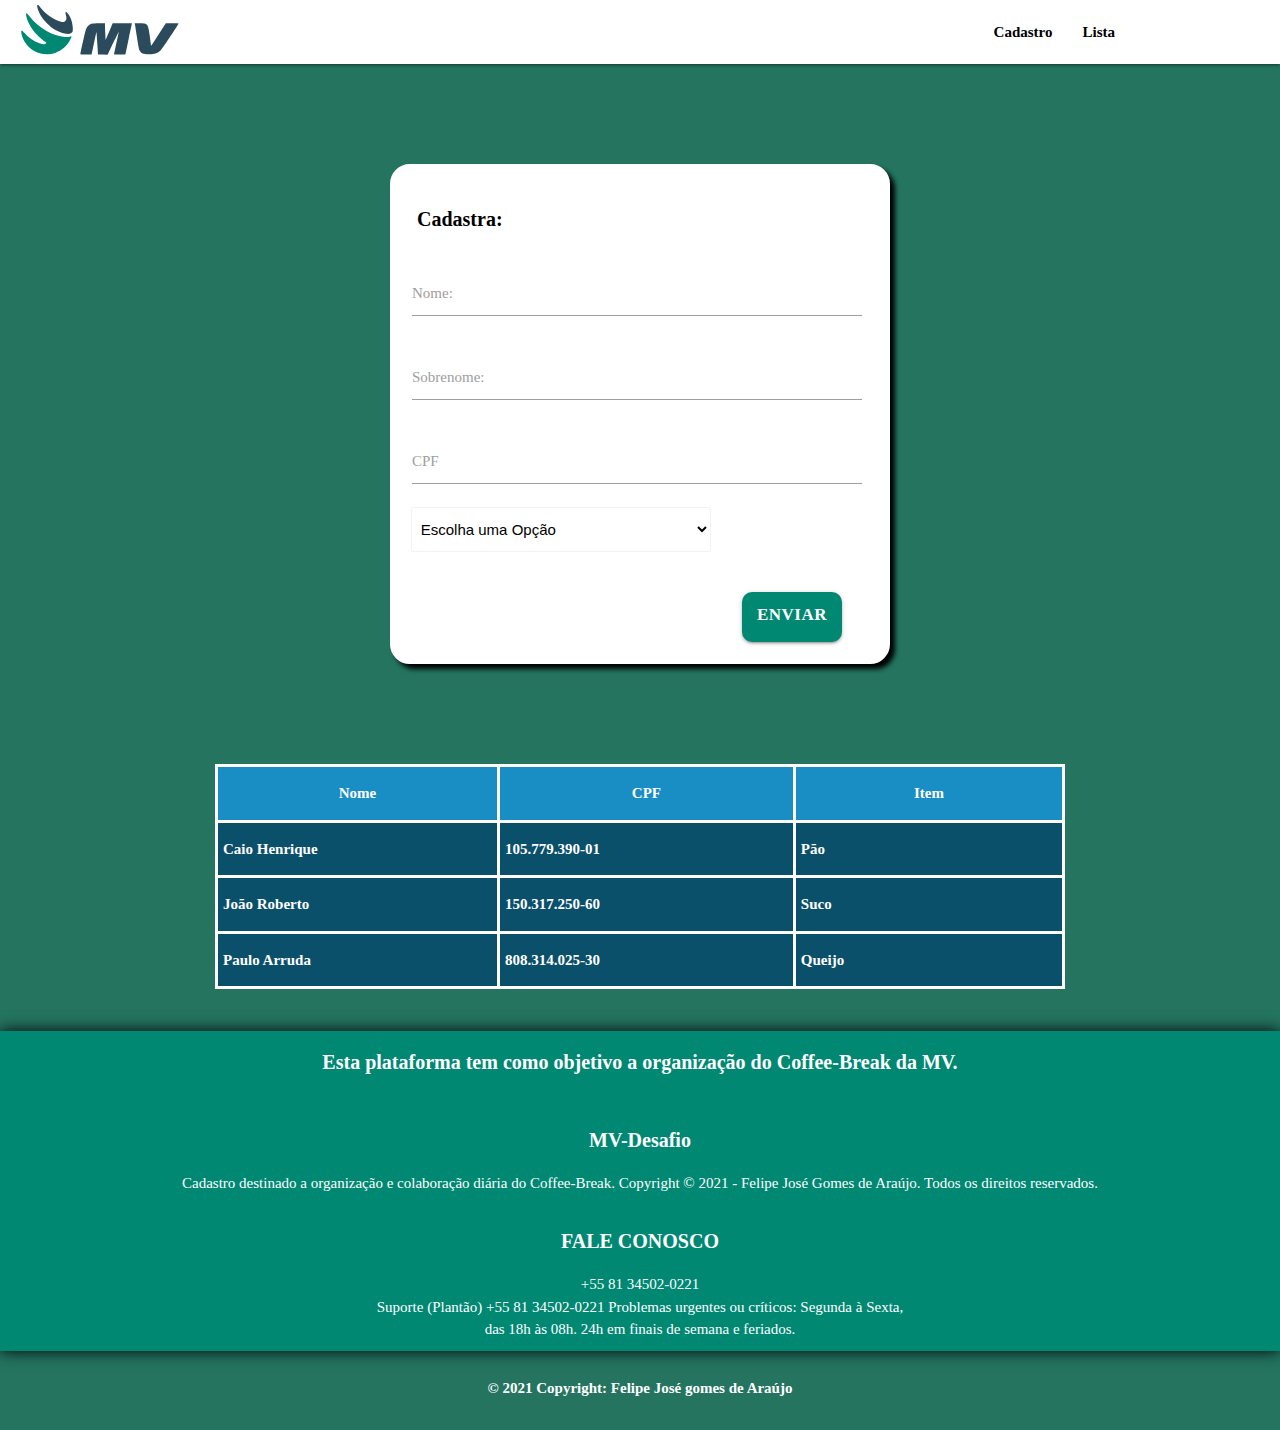
<file: desafio mv- felipe/index.html>
<!DOCTYPE html>
<html lang="pt-br">
    <head>
        <meta charset="UTF-8">
        <link rel="stylesheet" href="https://cdnjs.cloudflare.com/ajax/libs/materialize/1.0.0/css/materialize.min.css">
        <link rel="preconnect" href="https://fonts.googleapis.com">
        <link rel="preconnect" href="https://fonts.gstatic.com" crossorigin>
        <link href="https://fonts.googleapis.com/css2?family=Montserrat:ital,wght@0,300;0,600;1,300&display=swap" rel="stylesheet"> 
        <link rel="stylesheet" href="https://use.fontawesome.com/releases/v5.15.4/css/all.css" integrity="sha384-DyZ88mC6Up2uqS4h/KRgHuoeGwBcD4Ng9SiP4dIRy0EXTlnuz47vAwmeGwVChigm" crossorigin="anonymous">
        <link rel="SHORTCOUT ICON" href="imagens/logo_mv.ico"/>
        <link href="styles.css" rel="stylesheet"/>
        <title>Café da Manhã MV</title>
    </head>
    <body>
        <nav>
            <div class="nav-wrapper" class="row" class="col s8">
              <a href="#" class="brand-logo"><img src="imagens/logo_color.svg"/></a>
              <ul id="nav-mobile" class="right hide-on-med-and-down">
                <li><a href="#cadastro">Cadastro</a></li>
                <li><a href="#lista">Lista</a></li>
                <li><a href="https://www.facebook.com/MVsaOficial/" target="_blank"><i class="fab fa-facebook-square"></i></a></li>
                <li><a href="https://www.instagram.com/mv__sa/" target="_blank"><i class="fab fa-instagram"></i></a></li>
                <li><a href="https://twitter.com/MVsaOficial" target="_blank"><i class="fab fa-twitter"></i></a></li>
                <li><a href="https://www.linkedin.com/company/mv-sa-oficial" target="_blank"><i class="fab fa-linkedin"></i></a></li>
                <li><a href="https://www.youtube.com/mvsaoficial" target="_blank"><i class="fab fa-youtube"></i></a></li>
              </ul>
            </div>
          </nav>    
          
  <div>
    <form class="col s9">
        <h1 class="cadastra" id="cadastra">Cadastra:</h1>  
        <div class="row">
            <div class="input-field col s9">
            <input id="first_name" type="text" class="validate">
            <label for="first_name">Nome:</label>
            </div>
            <div class="input-field col s9">
            <input id="last_name" type="text" class="validate">
            <label for="last_name">Sobrenome:</label>
            </div>
            <div class="input-field col s9">
              <input id="last_name" type="text" class="validate">
              <label for="last_name">CPF</label>
              </div>
            <select class="browser-default">
              <option value="1" disabled selected>Escolha uma Opção</option>
              <option value="2">Pão</option>
              <option value="3">Suco de Laranja</option>
              <option value="4">Presunto</option>
              <option value="5">Queijo</option>
              <option value="6">Bolo</option>
              <option value="8">Salada de Frutas</option>
            </select>
            </div>
            <a class="waves-effect waves-light btn">ENVIAR</a>
        </div> 
      </div>
    </form>
  </div>
  <div>
    <table id="lista">
      <tr class="um">
        <td class="um">Nome</td>
        <td class="um">CPF</td>
        <td class="um">Item</td>
      </tr>
      <tr>
        <td>Caio Henrique</td>
        <td>105.779.390-01</td>
        <td>Pão</td>
      </tr>
      <tr>
        <td>João Roberto</td>
        <td>150.317.250-60</td>
        <td>Suco</td>
      </tr>
      <tr>
        <td>Paulo Arruda</td>
        <td>808.314.025-30</td>
        <td>Queijo</td>
      </tr>
    </table>
  </div>
  <div class="faixa">
    <h1>Esta plataforma tem como objetivo a organização do Coffee-Break da MV.</h1>
    <h2>MV-Desafio</h2>
    <p>Cadastro destinado a organização e colaboração diária do Coffee-Break. Copyright © 2021 - Felipe José Gomes de Araújo. Todos os direitos reservados.</p>
    <h2>FALE CONOSCO</h2>
    <p>+55 81 34502-0221</br> Suporte (Plantão) +55 81 34502-0221 Problemas urgentes ou críticos: Segunda à Sexta,</br> das 18h às 08h. 24h em finais de semana e feriados.
  </p>
  </div>        
    </body>
    <footer>
      <h3>© 2021 Copyright: Felipe José gomes de Araújo</h3>
    </footer>
    <script src="https://cdnjs.cloudflare.com/ajax/libs/materialize/1.0.0/js/materialize.min.js"></script>
</html>
</file>
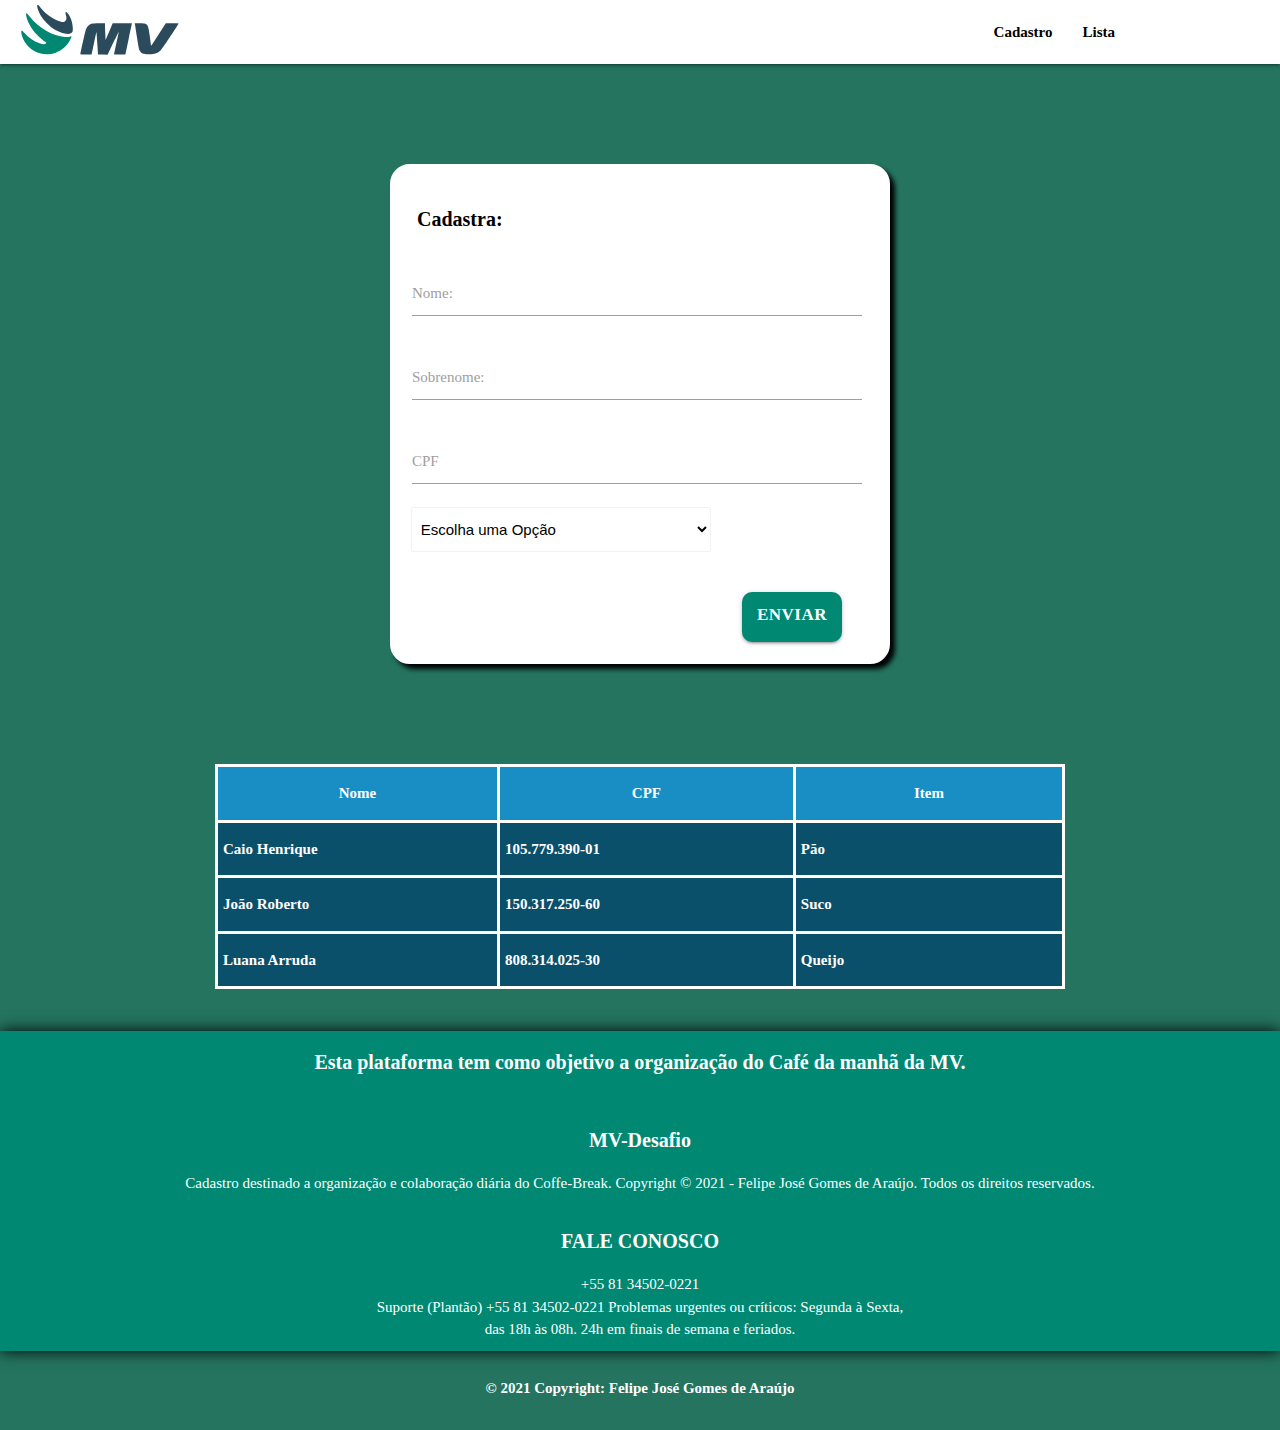
<file: desafio mv- felipe/main.html>
<!DOCTYPE html>
<html lang="pt-br">
    <head>
        <meta charset="UTF-8">
        <link rel="stylesheet" href="https://cdnjs.cloudflare.com/ajax/libs/materialize/1.0.0/css/materialize.min.css">
        <link rel="preconnect" href="https://fonts.googleapis.com">
        <link rel="preconnect" href="https://fonts.gstatic.com" crossorigin>
        <link href="https://fonts.googleapis.com/css2?family=Montserrat:ital,wght@0,300;0,600;1,300&display=swap" rel="stylesheet"> 
        <link rel="stylesheet" href="https://use.fontawesome.com/releases/v5.15.4/css/all.css" integrity="sha384-DyZ88mC6Up2uqS4h/KRgHuoeGwBcD4Ng9SiP4dIRy0EXTlnuz47vAwmeGwVChigm" crossorigin="anonymous">
        <link rel="SHORTCOUT ICON" href="imagens/logo_mv.ico"/>
        <link href="styles.css" rel="stylesheet"/>
        <title>Café da Manhã MV</title>
    </head>
    <body>
        <nav>
            <div class="nav-wrapper" class="row" class="col s8">
              <a href="#" class="brand-logo"><img src="imagens/logo_color.svg"/></a>
              <ul id="nav-mobile" class="right hide-on-med-and-down">
                <li><a href="#cadastro">Cadastro</a></li>
                <li><a href="#lista">Lista</a></li>
                <li><a href="https://www.facebook.com/MVsaOficial/" target="_blank"><i class="fab fa-facebook-square"></i></a></li>
                <li><a href="https://www.instagram.com/mv__sa/" target="_blank"><i class="fab fa-instagram"></i></a></li>
                <li><a href="https://twitter.com/MVsaOficial" target="_blank"><i class="fab fa-twitter"></i></a></li>
                <li><a href="https://www.linkedin.com/company/mv-sa-oficial" target="_blank"><i class="fab fa-linkedin"></i></a></li>
                <li><a href="https://www.youtube.com/mvsaoficial" target="_blank"><i class="fab fa-youtube"></i></a></li>
              </ul>
            </div>
          </nav>    
          
  <div>
    <form class="col s9">
        <h1 class="cadastra" id="cadastra">Cadastra:</h1>  
        <div class="row">
            <div class="input-field col s9">
            <input id="first_name" type="text" class="validate">
            <label for="first_name">Nome:</label>
            </div>
            <div class="input-field col s9">
            <input id="last_name" type="text" class="validate">
            <label for="last_name">Sobrenome:</label>
            </div>
            <div class="input-field col s9">
              <input id="last_name" type="text" class="validate">
              <label for="last_name">CPF</label>
              </div>
            <select class="browser-default">
              <option value="1" disabled selected>Escolha uma Opção</option>
              <option value="2">Pão</option>
              <option value="3">Suco de Laranja</option>
              <option value="4">Presunto</option>
              <option value="5">Queijo</option>
              <option value="6">Bolo</option>
              <option value="8">Salada de Frutas</option>
            </select>
            </div>
            <a class="waves-effect waves-light btn">ENVIAR</a>
        </div> 
      </div>
    </form>
  </div>
  <div>
    <table id="lista">
      <tr class="um">
        <td class="um">Nome</td>
        <td class="um">CPF</td>
        <td class="um">Item</td>
      </tr>
      <tr>
        <td>Caio Henrique</td>
        <td>105.779.390-01</td>
        <td>Pão</td>
      </tr>
      <tr>
        <td>João Roberto</td>
        <td>150.317.250-60</td>
        <td>Suco</td>
      </tr>
      <tr>
        <td>Luana Arruda</td>
        <td>808.314.025-30</td>
        <td>Queijo</td>
      </tr>
    </table>
  </div>
  <div class="faixa">
    <h1>Esta plataforma tem como objetivo a organização do Café da manhã da MV.</h1>
    <h2>MV-Desafio</h2>
    <p>Cadastro destinado a organização e colaboração diária do Coffe-Break. Copyright © 2021 - Felipe José Gomes de Araújo. Todos os direitos reservados.</p>
    <h2>FALE CONOSCO</h2>
    <p>+55 81 34502-0221</br> Suporte (Plantão) +55 81 34502-0221 Problemas urgentes ou críticos: Segunda à Sexta,</br> das 18h às 08h. 24h em finais de semana e feriados.
  </p>
  </div>        
    </body>
    <footer>
      <h3>© 2021 Copyright: Felipe José Gomes de Araújo</h3>
    </footer>
    <script src="https://cdnjs.cloudflare.com/ajax/libs/materialize/1.0.0/js/materialize.min.js"></script>
</html>
</file>
<file: desafio mv- felipe/styles.css>
*
{
    margin:0px;
    padding:0px;
    box-sizing:0px;
    font-family: 'Times New Roman', Arial black;
}

body
{
    background-color: #247460;
}

a.brand-logo
{
    margin: 5px;
}

div.nav-wrapper
{
    background-color: white;
}

div.nav-wrapper a
{
    color: black;
    font-weight: bold;
    font-size: 15px;
}

h1.cadastra
{
    font-size: 20px;
    padding: 0px 0px 0px 25px ;
    color: black;
}

a i
{
    font-size: 18px;
}

div.row
{
    width: 700px;
    left: 50px;
    padding: 0px 50px 50px 20px

}

form.col
{
    border: 2px solid white;
    width: 500px;
    height: 500px;
    margin: 100px auto;
    border-radius: 20px;
    box-shadow: 5px 5px 5px black;
    background-color: white;
}

select.browser-default
{
    margin: 0 0 0 10px;
    width: 300px;
}

a.btn
{
    text-align: center;
    font-weight: bold;
    font-size: 17px;
    padding: 5px;
    position:relative;
    width: 100px;
    height: 50px;
    bottom: 30px;
    left: 350px;
    border-radius: 10px;
    background-color: #008873;
    
}

div.faixa
{
    background-color: #008873 ;
    max-width: 100%;
    height: 320px;
    margin: 0 auto;
    box-shadow: 0 0 1em black;
    text-align: center;
}

h1, h2
{
    color: white;
    font-size: 20px;
    font-weight: bold;
}

h1
{
    padding: 20px;
}

p
{
    color: white;
}

footer
{
    max-width: 100%;
    height: 50px;
    text-align: center;
    margin: 0 auto;
}

footer h3
{
    font-size: 15px;
    font-weight: bold;
    color: white;
}

table, tr, td.um
{
    margin: 0 auto;
    width: 850px;
    text-align: center;
    font-weight: bold;
    font-size: 15px;
    border: 3px solid white;
    color: white;
    background-color: #198ec4;
}

tr, td
{
    border: 3px solid white;
    background-color: #0b506b;
        
}
</file>
